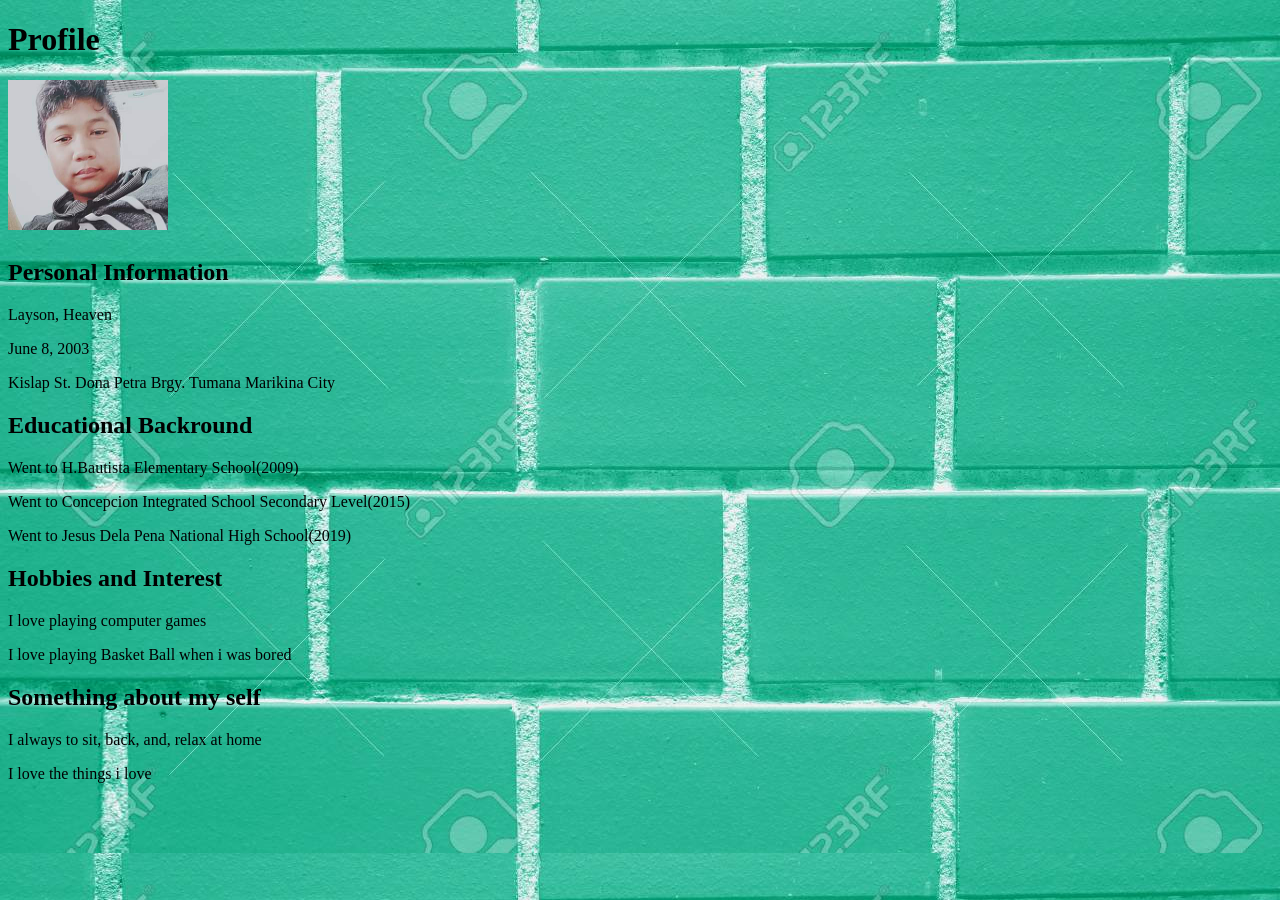
<file: Layson-Heaven/profile.html>
<!DOCTYPE html>
<html>
     <head>
     	  <title>Profile Page</title>
     </head>
     <body>
     <body background="eqq.jpg" >
     

     <h1>Profile<h1>
     <img src="qwerty.jpg" height="150px" width="160px">
     <h2>Personal Information</h2>
     <p>Layson, Heaven</p>
     <p>June 8, 2003</p>
     <p>Kislap St. Dona Petra Brgy. Tumana Marikina City</p>
     <h2>Educational Backround</h2>
     <p>Went to H.Bautista Elementary School(2009)</p>
     <p>Went to Concepcion Integrated School Secondary Level(2015)</p>
     <p>Went to Jesus Dela Pena National High School(2019)</p>
     <h2>Hobbies and Interest</h2>
     <p>I love playing computer games</p>
     <p>I love playing Basket Ball when i was bored
     <h2>Something about my self</h2>
     <p>I always to sit, back, and, relax at home</p>
     <p>I love the things i love
</file>
